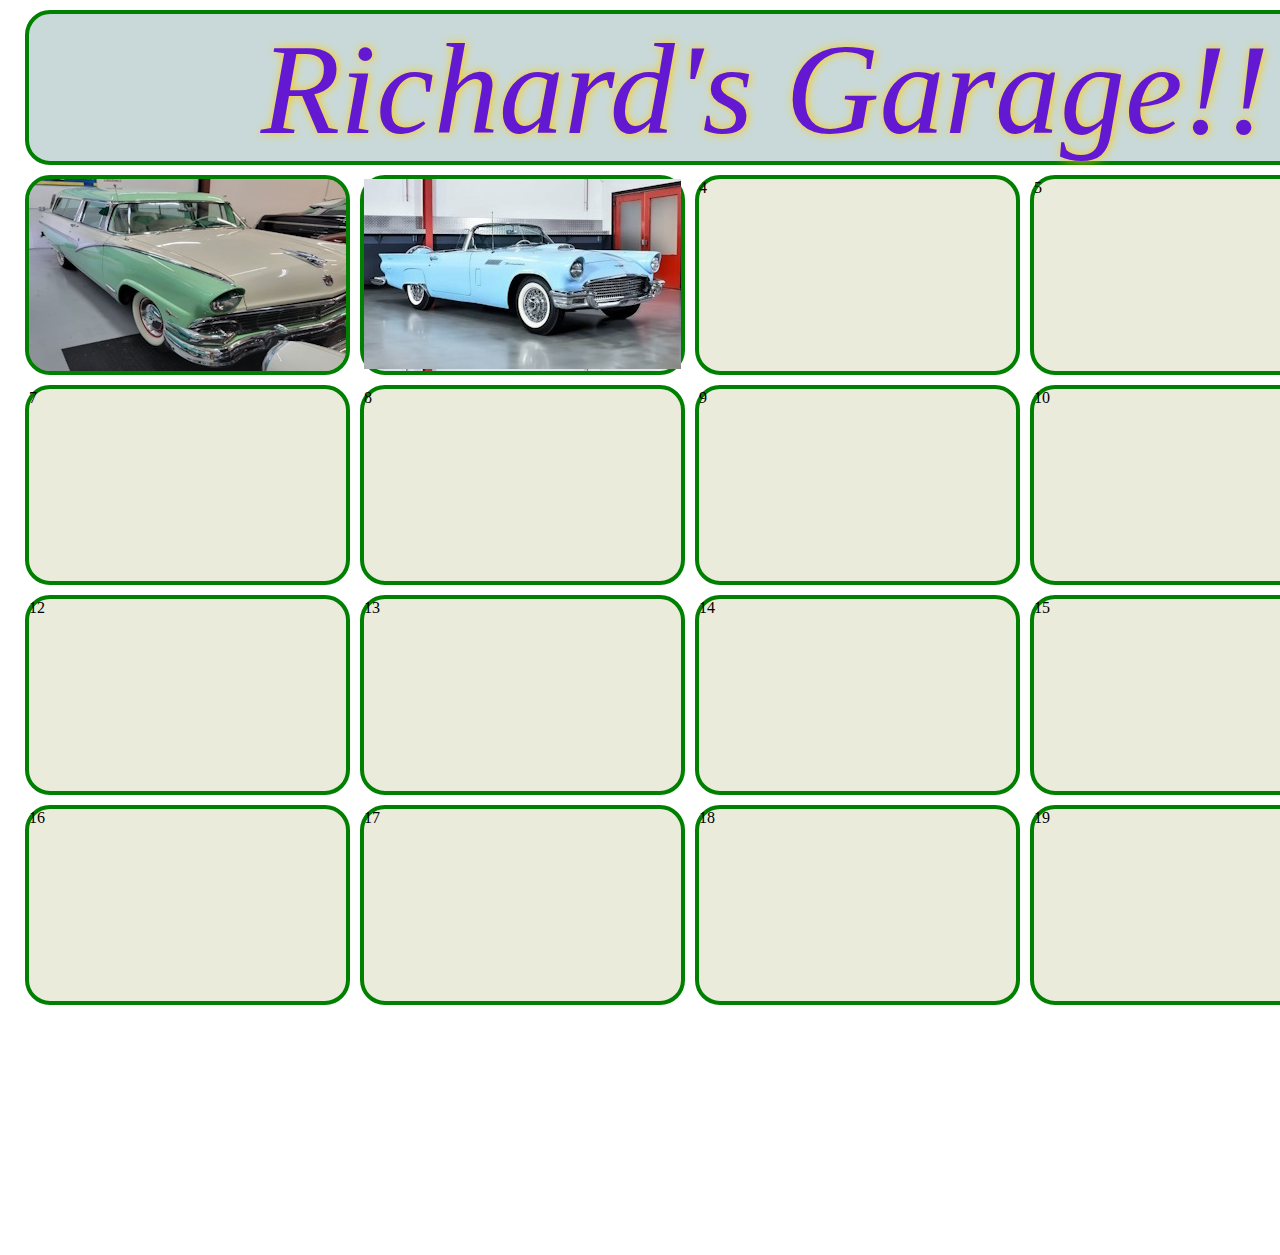
<file: index.html>
<!DOCTYPE html>
<html lang="en">
  <head>
    <meta charset="UTF-8" />
    <meta name="viewport" content="width=device-width, initial-scale=1.0" />
    <title>page-1</title>
    <link rel="stylesheet" href="style.css" />
  </head>

  <body>
    <div class="container">
      <div class="item">Richard's Garage!!</div>
      <div class="item">
        <a href="ford-20-bg.jpg"><img src="ford-20.jpg" /></a>
      </div>
      <div class="item">
        <a href="fora-bg.jpg"><img src="ford.jpg" /></a>
      </div>
      <div class="item">4</div>
      <div class="item">5</div>
      <div class="item">Click on item to enlarge.</div>
      <div class="item">7</div>
      <div class="item">8</div>
      <div class="item">9</div>
      <div class="item">10</div>
      <div class="item">
        <div class="wrapper">
          <a class="page" href="index.html">page-1</a>
          <a class="page" href="page-2.html">page-2</a>
          <a class="page" href="page-3.html">page-3</a>
          <a class="page" href="page-4.html">page-4</a>
          <a class="page" href="page-5.html">page-5</a>
        </div>
      </div>
      <div class="item">12</div>
      <div class="item">13</div>
      <div class="item">14</div>
      <div class="item">15</div>
      <div class="item">16</div>
      <div class="item">17</div>
      <div class="item">18</div>
      <div class="item">19</div>
      <div class="item">20</div>
    </div>
  </body>
</html>
</file>
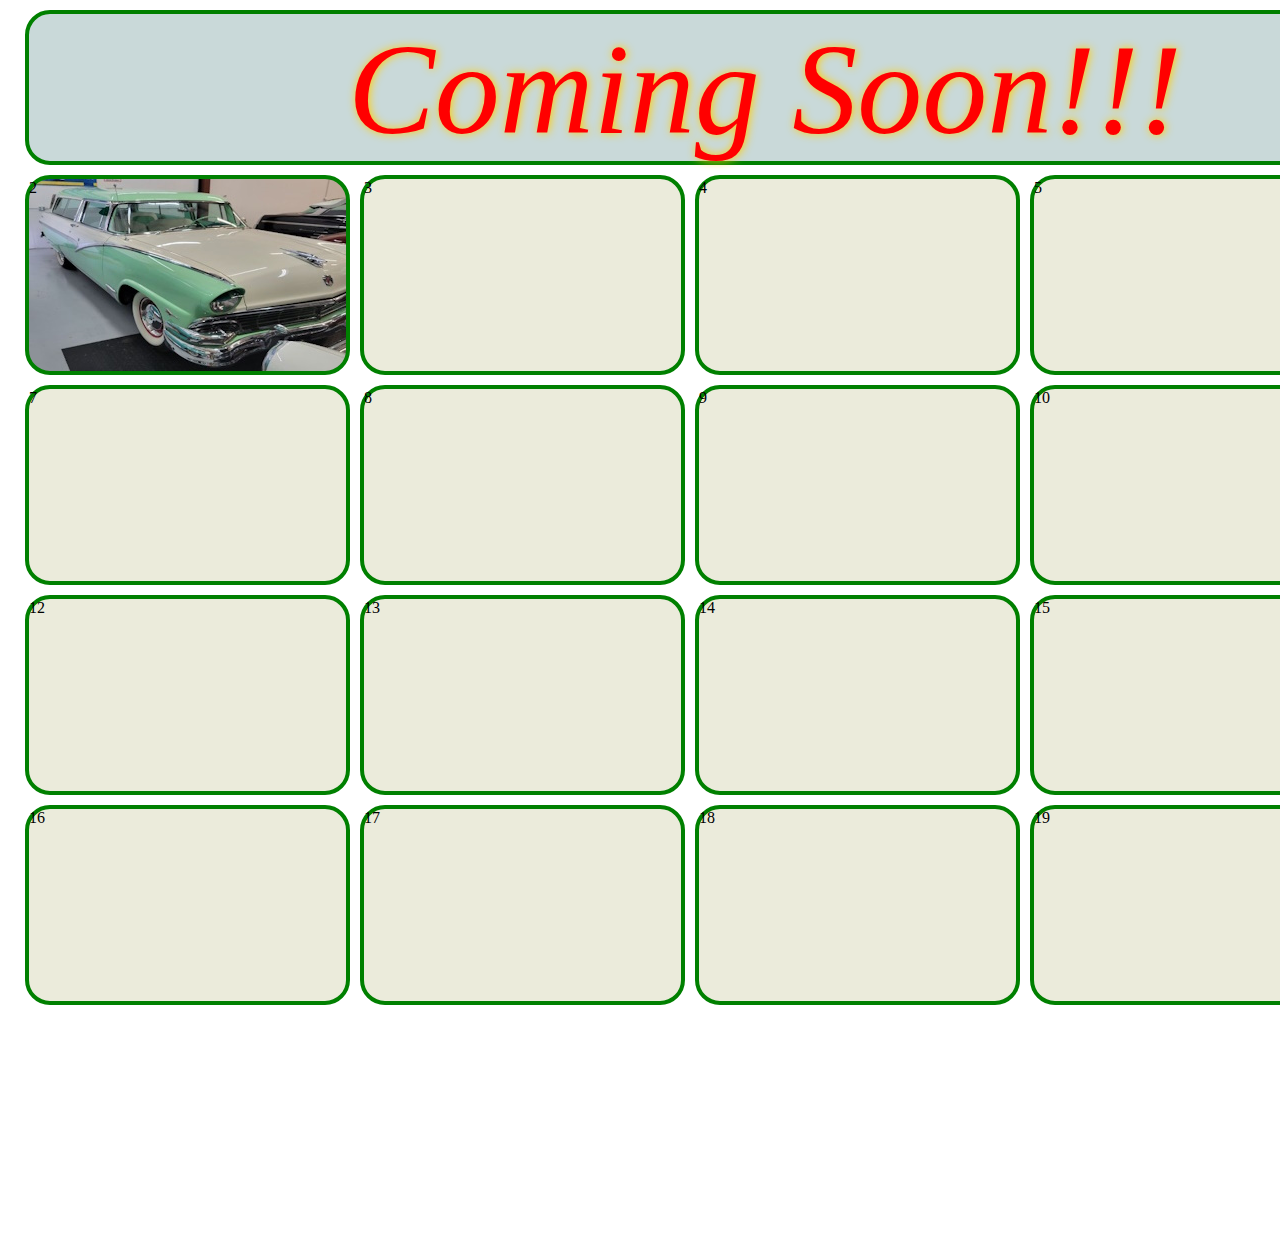
<file: page-2.html>
<!DOCTYPE html>
<html lang="en">
  <head>
    <meta charset="UTF-8" />
    <meta name="viewport" content="width=device-width, initial-scale=1.0" />
    <title>page-1</title>
    <link rel="stylesheet" href="page-2.css" />
  </head>

  <body>
    <div class="container">
      <div class="item">Coming Soon!!!</div>
      <div class="item">2</div>
      <div class="item">3</div>
      <div class="item">4</div>
      <div class="item">5</div>
      <div class="item">6</div>
      <div class="item">7</div>
      <div class="item">8</div>
      <div class="item">9</div>
      <div class="item">10</div>
      <div class="item">
        <div class="wrapper">
          <a class="page" href="index.html">page-1</a>
          <a class="page" href="page-2.html">page-2</a>
          <a class="page" href="page-3.html">page-3</a>
          <a class="page" href="page-4.html">page-4</a>
          <a class="page" href="page-5.html">page-5</a>
        </div>
      </div>
      <div class="item">12</div>
      <div class="item">13</div>
      <div class="item">14</div>
      <div class="item">15</div>
      <div class="item">16</div>
      <div class="item">17</div>
      <div class="item">18</div>
      <div class="item">19</div>
      <div class="item">20</div>
    </div>
  </body>
</html>
</file>
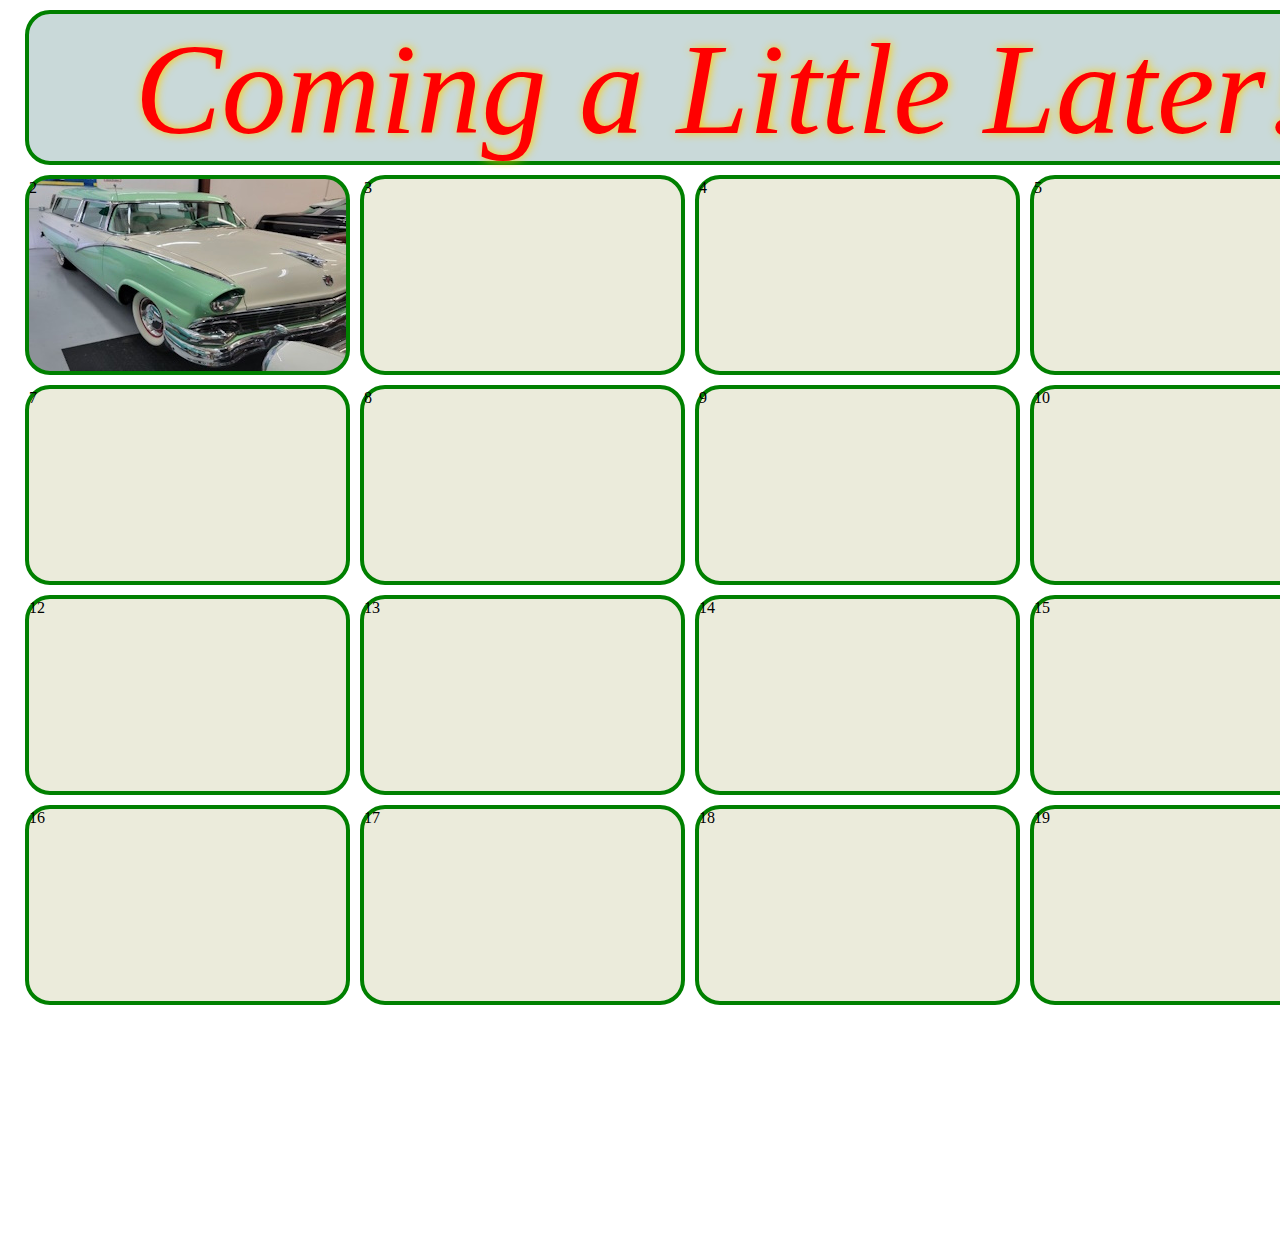
<file: page-3.html>
<!DOCTYPE html>
<html lang="en">
  <head>
    <meta charset="UTF-8" />
    <meta name="viewport" content="width=device-width, initial-scale=1.0" />
    <title>page-1</title>
    <link rel="stylesheet" href="page-3.css" />
  </head>

  <body>
    <div class="container">
      <div class="item">Coming a Little Later!!!</div>
      <div class="item">2</div>
      <div class="item">3</div>
      <div class="item">4</div>
      <div class="item">5</div>
      <div class="item">6</div>
      <div class="item">7</div>
      <div class="item">8</div>
      <div class="item">9</div>
      <div class="item">10</div>
      <div class="item">
        <div class="wrapper">
          <a class="page" href="index.html">page-1</a>
          <a class="page" href="page-2.html">page-2</a>
          <a class="page" href="page-3.html">page-3</a>
          <a class="page" href="page-4.html">page-4</a>
          <a class="page" href="page-5.html">page-5</a>
        </div>
      </div>
      <div class="item">12</div>
      <div class="item">13</div>
      <div class="item">14</div>
      <div class="item">15</div>
      <div class="item">16</div>
      <div class="item">17</div>
      <div class="item">18</div>
      <div class="item">19</div>
      <div class="item">20</div>
    </div>
  </body>
</html>
</file>
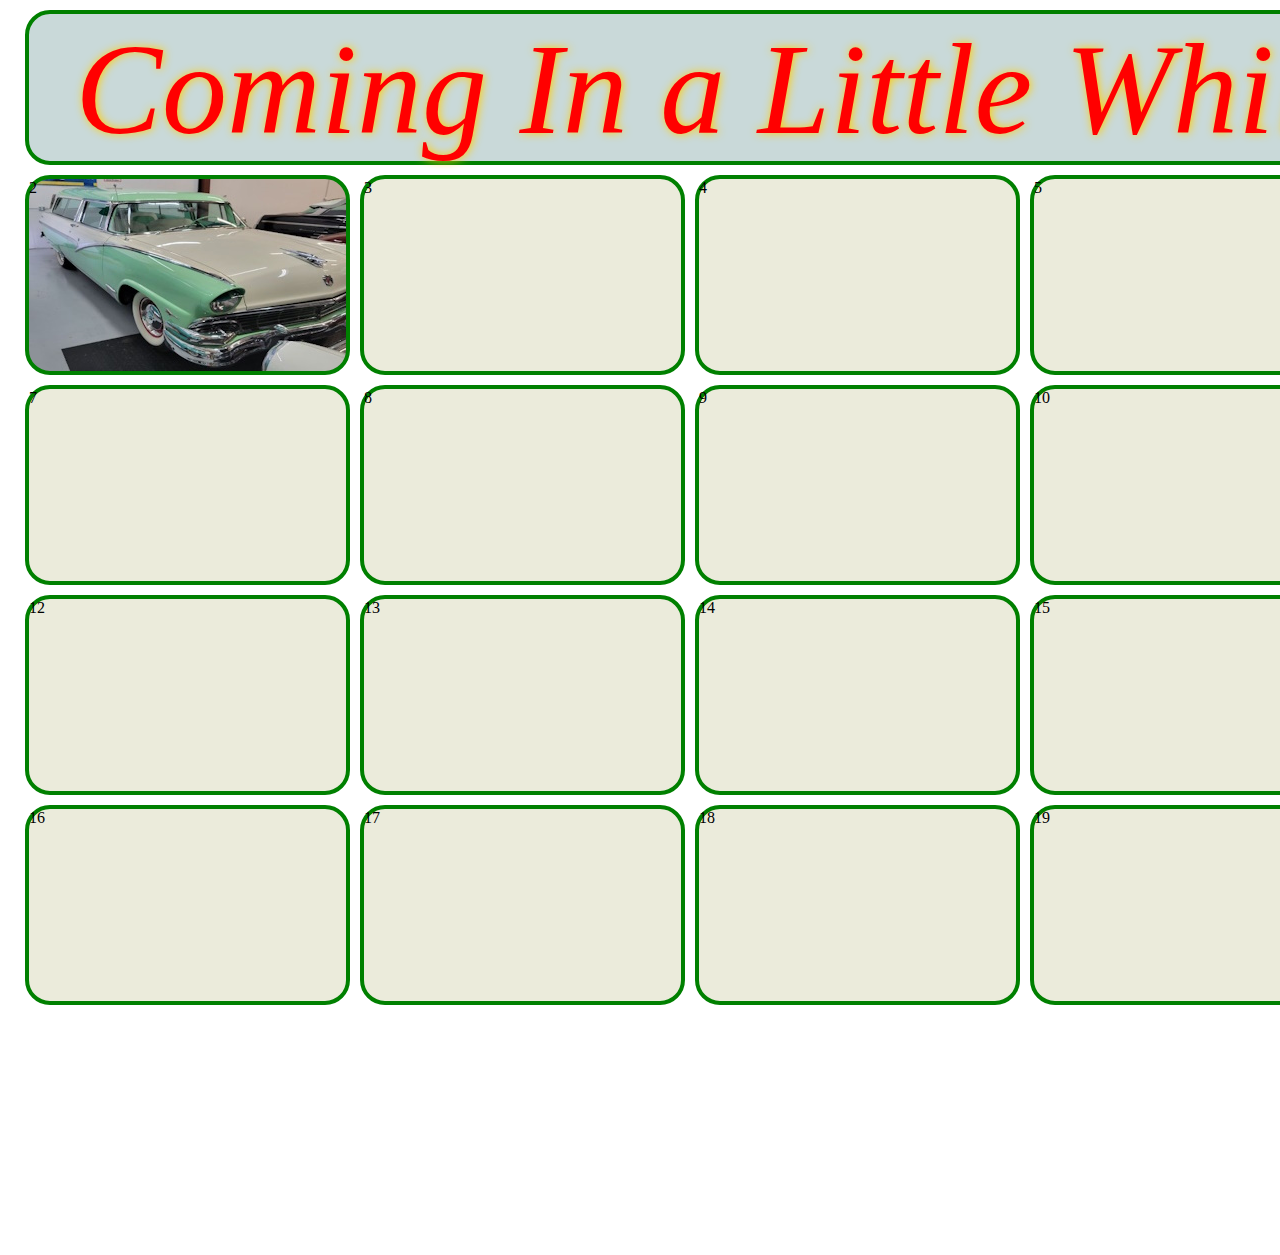
<file: page-4.html>
<!DOCTYPE html>
<html lang="en">
  <head>
    <meta charset="UTF-8" />
    <meta name="viewport" content="width=device-width, initial-scale=1.0" />
    <title>page-1</title>
    <link rel="stylesheet" href="page-4.css" />
  </head>

  <body>
    <div class="container">
      <div class="item">Coming In a Little While!!</div>
      <div class="item">2</div>
      <div class="item">3</div>
      <div class="item">4</div>
      <div class="item">5</div>
      <div class="item">6</div>
      <div class="item">7</div>
      <div class="item">8</div>
      <div class="item">9</div>
      <div class="item">10</div>
      <div class="item">
        <div class="wrapper">
          <a class="page" href="index.html">page-1</a>
          <a class="page" href="page-2.html">page-2</a>
          <a class="page" href="page-3.html">page-3</a>
          <a class="page" href="page-4.html">page-4</a>
          <a class="page" href="page-5.html">page-5</a>
        </div>
      </div>
      <div class="item">12</div>
      <div class="item">13</div>
      <div class="item">14</div>
      <div class="item">15</div>
      <div class="item">16</div>
      <div class="item">17</div>
      <div class="item">18</div>
      <div class="item">19</div>
      <div class="item">20</div>
    </div>
  </body>
</html>
</file>
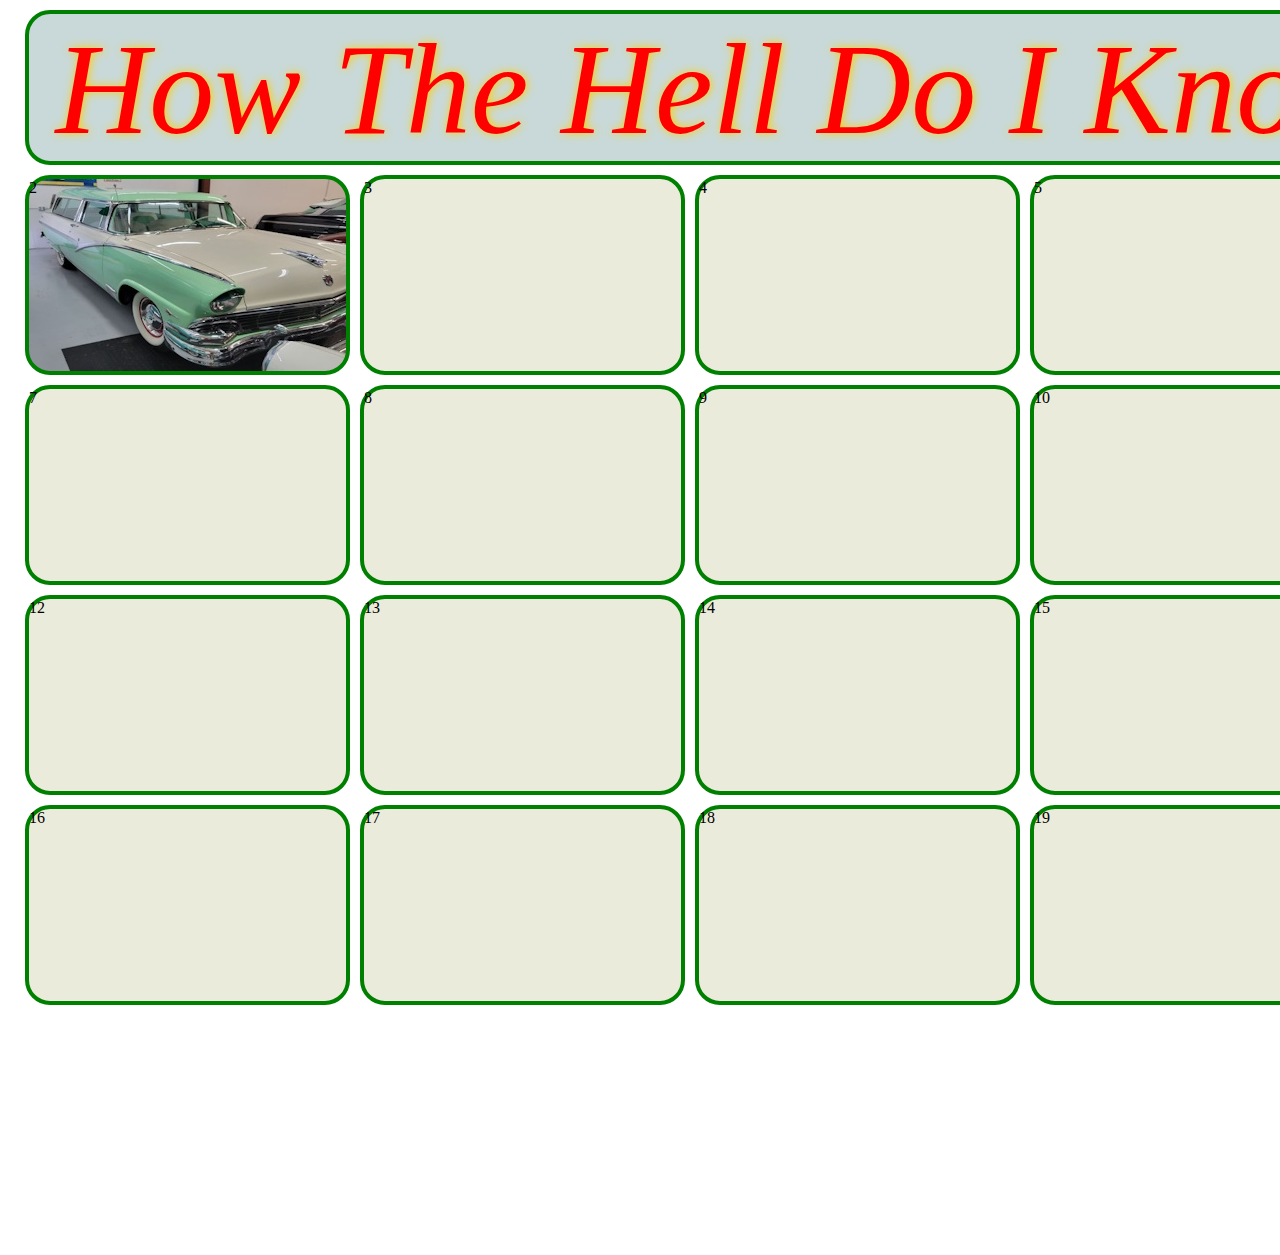
<file: page-5.html>
<!DOCTYPE html>
<html lang="en">
  <head>
    <meta charset="UTF-8" />
    <meta name="viewport" content="width=device-width, initial-scale=1.0" />
    <title>page-1</title>
    <link rel="stylesheet" href="page-5.css" />
  </head>

  <body>
    <div class="container">
      <div class="item">How The Hell Do I Know!!</div>
      <div class="item">2</div>
      <div class="item">3</div>
      <div class="item">4</div>
      <div class="item">5</div>
      <div class="item">6</div>
      <div class="item">7</div>
      <div class="item">8</div>
      <div class="item">9</div>
      <div class="item">10</div>
      <div class="item">
        <div class="wrapper">
          <a class="page" href="index.html">page-1</a>
          <a class="page" href="page-2.html">page-2</a>
          <a class="page" href="page-3.html">page-3</a>
          <a class="page" href="page-4.html">page-4</a>
          <a class="page" href="page-5.html">page-5</a>
        </div>
      </div>
      <div class="item">12</div>
      <div class="item">13</div>
      <div class="item">14</div>
      <div class="item">15</div>
      <div class="item">16</div>
      <div class="item">17</div>
      <div class="item">18</div>
      <div class="item">19</div>
      <div class="item">20</div>
    </div>
  </body>
</html>
</file>
<file: style.css>
*{
    margin: 0px;
    padding: 0px;
    box-sizing: border-box;
}

.container{
    width: 1440;
    margin-top: 10px;
    margin-left: 25px;
    margin-right: 30px;
    display:grid;
    grid-template-columns: 325px 325px 325px 325px 140px;
    grid-template-rows:155px 200px 200px 200px 200px 200px 30px;
    gap: 10px;
}
.item{
   border: 4PX SOLID GREEN;
   border-radius: 25px;
   text-decoration: none;
   background-color: rgb(235, 235, 219);
}
.wrapper a:hover{
background-color: yellow;
}
.wrapper a:active{
  position: relative;

  top:3px;
  border: 5px inset gray;

}

.page{
   background-color: white;
   text-decoration: none;
   width: 120px;
   height: 40px;
   display: block;
  
   margin: 35px;
   margin-left: 5px;
   font-size: 22px;
   text-align: center;
   font-weight: bold;
   color: black;
   line-height:35px;
   text-transform: uppercase;
   border: 5px outset gray;

   
 }
 



.container div:nth-child(1){
background-color: rgb(201, 217, 217);
grid-column: 1/6;
font-size: 130px;  
font-style: italic;
text-align: center;
color:rgb(99, 25, 210);
text-shadow: #FC0 1px 0 10px;

}
.container div:nth-child(2){
background-image: url(ford-20.jpg);
background-size: cover;

overflow: hidden;
}
.container div:nth-child(3){

background-image: url(ford.jpg);
padding-bottom: 20px;
}
.container div:nth-child(4){


}
.container div:nth-child(5){


}
.container div:nth-child(6){
background-color:  rgb(201, 217, 217);
font-size: 18px;
font-weight: bold;
color:red;
margin-top: 50px;
padding-top: 50px;
padding-left: 5px;

}
.container div:nth-child(7){


}
.container div:nth-child(8){


}
.container div:nth-child(9){


}
.container div:nth-child(10){


}
.container div:nth-child(11){
grid-column: 5/6;
grid-row: 3/5;
background-color: rgb(201, 217, 217);


}
.container div:nth-child(12){


}
.container div:nth-child(13){


}
.container div:nth-child(14){


}
.container div:nth-child(15){


}
.container div:nth-child(16){


}
.container div:nth-child(17){


}
.container div:nth-child(18){


}

.container div:nth-child(19){


}
.container div:nth-child(20){
background-color: rgb(201, 217, 217) ;
margin-bottom: 50px;

}
</file>
<file: page-2.css>
*{
    margin: 0px;
    padding: 0px;
    box-sizing: border-box;
}

.container{
    width: 1440;
    margin-top: 10px;
    margin-left: 25px;
    margin-right: 30px;
    display:grid;
    grid-template-columns: 325px 325px 325px 325px 140px;
    grid-template-rows:155px 200px 200px 200px 200px 200px 30px;
    gap: 10px;
}
.item{
    border: 4PX SOLID GREEN;

   border-radius: 25px;
   text-decoration: none;
   background-color: rgb(235, 235, 219);
}
.wrapper a:hover{
    background-color: yellow;
    }
    .wrapper a:active{
      position: relative;
      top:3px;
      border: 5px inset gray;
    }
    
.page{
   background-color: white;
   text-decoration: none;
   width: 120px;
   height: 40px;
   display: block;
   margin: 35px;
   margin-left: 5px;
   font-size: 22px;
   text-align: center;
   font-weight: bold;
   color: black;
   line-height: 40px;
   text-transform: uppercase;
   border: 5px outset gray;

   
 }
 

.container div:nth-child(1){
background-color: rgb(201, 217, 217);
grid-column: 1/6;
font-size: 130px;  
font-style: italic;
text-align: center;
color:red;
text-shadow: #FC0 1px 0 10px;

}
.container div:nth-child(2){
background-image: url(ford-20.jpg);
background-size: cover;
}
.container div:nth-child(3){


}
.container div:nth-child(4){


}
.container div:nth-child(5){


}
.container div:nth-child(6){
 background-color: rgb(201, 217, 217);
}
.container div:nth-child(7){


}
.container div:nth-child(8){


}
.container div:nth-child(9){


}
.container div:nth-child(10){


}
.container div:nth-child(11){
grid-column: 5/6;
grid-row: 3/5;
background-color: rgb(201, 217, 217);

}
.container div:nth-child(12){


}
.container div:nth-child(13){


}
.container div:nth-child(14){


}
.container div:nth-child(15){


}
.container div:nth-child(16){


}
.container div:nth-child(17){


}
.container div:nth-child(18){


}
.container div:nth-child(19){


}
.container div:nth-child(20){
    background-color: rgb(201, 217, 217);

}
</file>
<file: page-3.css>
*{
    margin: 0px;
    padding: 0px;
    box-sizing: border-box;
}

.container{
    width: 1440;
    margin-top: 10px;
    margin-left: 25px;
    margin-right: 30px;
    display:grid;
    grid-template-columns: 325px 325px 325px 325px 140px;
    grid-template-rows:155px 200px 200px 200px 200px 200px 30px;
    gap: 10px;
}
.item{
    border: 4PX SOLID GREEN;

   border-radius: 25px;
   text-decoration: none;
   background-color: rgb(235, 235, 219);
}

.wrapper a:hover{
    background-color: yellow;
    }
    .wrapper a:active{
      position: relative;
      top:3px;
      border: 5px inset gray;
    }
    
  .page{
     background-color: white;
     text-decoration: none;
     width: 120px;
     height: 40px;
     display: block;
     margin: 35px;
     margin-left: 5px;
     font-size: 22px;
     text-align: center;
     font-weight: bold;
     color: black;
     line-height: 40px;
     text-transform: uppercase;
     border: 5px outset gray;
  
     
   }
   

.container div:nth-child(1){
background-color: rgb(201, 217, 217);
grid-column: 1/6;
font-size: 130px;  
font-style: italic;
text-align: center;
color:red;
text-shadow: #FC0 1px 0 10px;

}
.container div:nth-child(2){
background-image: url(ford-20.jpg);
background-size: cover;
}
.container div:nth-child(3){


}
.container div:nth-child(4){


}
.container div:nth-child(5){


}
.container div:nth-child(6){
    background-color: rgb(201, 217, 217);

}
.container div:nth-child(7){


}
.container div:nth-child(8){


}
.container div:nth-child(9){


}
.container div:nth-child(10){


}
.container div:nth-child(11){
grid-column: 5/6;
grid-row: 3/5;
background-color: rgb(201, 217, 217);

}
.container div:nth-child(12){


}
.container div:nth-child(13){


}
.container div:nth-child(14){


}
.container div:nth-child(15){


}
.container div:nth-child(16){


}
.container div:nth-child(17){


}
.container div:nth-child(18){


}

.container div:nth-child(19){


}
.container div:nth-child(20){
    background-color: rgb(201, 217, 217);

}
</file>
<file: page-4.css>
*{
    margin: 0px;
    padding: 0px;
    box-sizing: border-box;
}

.container{
    width: 1440;
    margin-top: 10px;
    margin-left: 25px;
    margin-right: 30px;
    display:grid;
    grid-template-columns: 325px 325px 325px 325px 140px;
    grid-template-rows:155px 200px 200px 200px 200px 200px 30px;
    gap: 10px;
}
.item{
    border: 4PX SOLID GREEN;

   border-radius: 25px;
   text-decoration: none;
   background-color: rgb(235, 235, 219);
}

.wrapper a:hover{
    background-color: yellow;
    }
    .wrapper a:active{
      position: relative;
      top:3px;
      border: 5px inset gray;
    }
    
  .page{
     background-color: white;
     text-decoration: none;
     width: 120px;
     height: 40px;
     display: block;
     margin: 35px;
     margin-left: 5px;
     font-size: 22px;
     text-align: center;
     font-weight: bold;
     color: black;
     line-height: 40px;
     text-transform: uppercase;
     border: 5px outset gray;
  
     
   }
   

.container div:nth-child(1){
background-color: rgb(201, 217, 217);
grid-column: 1/6;
font-size: 130px;  
font-style: italic;
text-align: center;
color:red;
text-shadow: #FC0 1px 0 10px;

}
.container div:nth-child(2){
background-image: url(ford-20.jpg);
background-size: cover;
}
.container div:nth-child(3){


}
.container div:nth-child(4){


}
.container div:nth-child(5){


}
.container div:nth-child(6){
    background-color: rgb(201, 217, 217);

}
.container div:nth-child(7){


}
.container div:nth-child(8){


}
.container div:nth-child(9){


}
.container div:nth-child(10){


}
.container div:nth-child(11){
grid-column: 5/6;
grid-row: 3/5;
background-color: rgb(201, 217, 217);

}
.container div:nth-child(12){


}
.container div:nth-child(13){


}
.container div:nth-child(14){


}
.container div:nth-child(15){


}
.container div:nth-child(16){


}
.container div:nth-child(17){


}
.container div:nth-child(18){


}
.container div:nth-child(19){


}
.container div:nth-child(20){
    background-color: rgb(201, 217, 217);

}
</file>
<file: page-5.css>
*{
    margin: 0px;
    padding: 0px;
    box-sizing: border-box;
}

.container{
    width: 1440;
    margin-top: 10px;
    margin-left: 25px;
    margin-right: 30px;
    display:grid;
    grid-template-columns: 325px 325px 325px 325px 140px;
    grid-template-rows:155px 200px 200px 200px 200px 200px 30px;
    gap: 10px;
}
.item{
    border: 4PX SOLID GREEN;

   border-radius: 25px;
   text-decoration: none;
   background-color: rgb(235, 235, 219);
}
.wrapper a:hover{
    background-color: yellow;
    }
    .wrapper a:active{
      position: relative;
      top:3px;
      border: 5px inset gray;
    }
    
.page{
   background-color: white;
   text-decoration: none;
   width: 120px;
   height: 40px;
   display: block;
   margin: 35px;
   margin-left: 5px;
   font-size: 22px;
   text-align: center;
   font-weight: bold;
   color: black;
   line-height: 40px;
   text-transform: uppercase;
   border: 5px outset gray;

   
 }
 

.container div:nth-child(1){
background-color: rgb(201, 217, 217);
grid-column: 1/6;
font-size: 130px;  
font-style: italic;
text-align: center;
color:red;
text-shadow: #FC0 1px 0 10px;

}
.container div:nth-child(2){
background-image: url(ford-20.jpg);
background-size: cover;
}
.container div:nth-child(3){


}
.container div:nth-child(4){


}
.container div:nth-child(5){


}
.container div:nth-child(6){
    background-color: rgb(201, 217, 217);

}
.container div:nth-child(7){


}
.container div:nth-child(8){


}
.container div:nth-child(9){


}
.container div:nth-child(10){


}
.container div:nth-child(11){
grid-column: 5/6;
grid-row: 3/5;
background-color: rgb(201, 217, 217);

}
.container div:nth-child(12){


}
.container div:nth-child(13){


}
.container div:nth-child(14){


}
.container div:nth-child(15){


}
.container div:nth-child(16){


}
.container div:nth-child(17){


}
.container div:nth-child(18){


}
.container div:nth-child(19){


}
.container div:nth-child(20){
    background-color: rgb(201, 217, 217);

}
</file>
